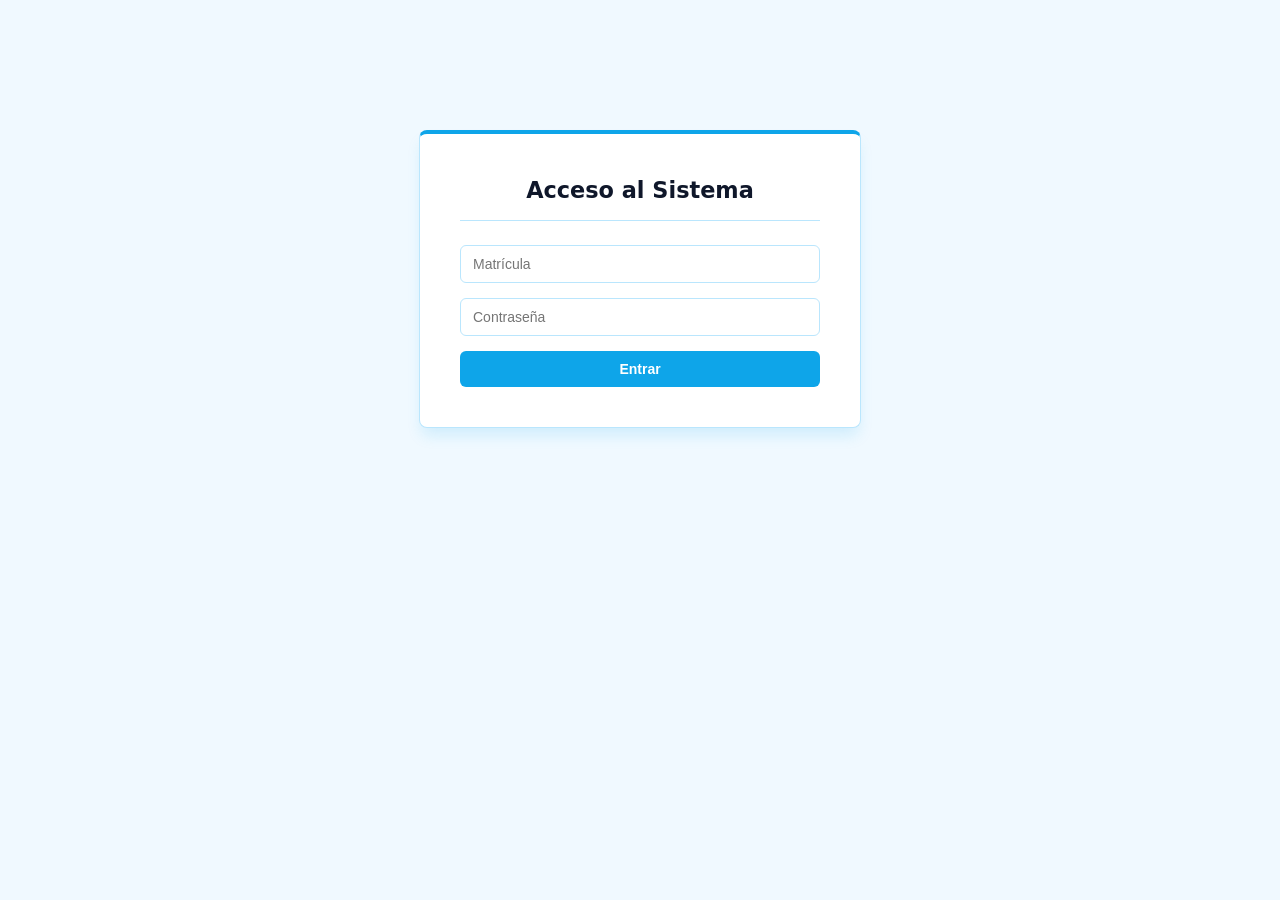
<file: index.html>
<!DOCTYPE html>
<html lang="es">
<head>
    <meta charset="UTF-8">
    <meta name="viewport" content="width=device-width, initial-scale=1.0">
    <title>Sistema de Control Escolar</title>
    <link rel="stylesheet" href="styles.css">
</head>
<body>

    <!-- Botón de Cerrar Sesión -->
    <div style="max-width: 800px; margin: 20px auto; text-align: right;">
        <button onclick="cerrarSesion()">Cerrar Sesión</button>
    </div>
    
    <!-- Módulo 1: Materias -->
    <div class="contenedor">
        <h2>Catálogo de Materias</h2>
        <form id="form-materia">
            <input type="text" id="clave" placeholder="Clave (ej. CS-102)" required>
            <input type="text" id="nombre" placeholder="Nombre de la materia" required>
            <input type="number" id="creditos" placeholder="Créditos" required>
            <button type="submit">Guardar Materia</button>
        </form>
        <table>
            <thead><tr><th>ID</th><th>Clave</th><th>Nombre</th><th>Créditos</th></tr></thead>
            <tbody id="tabla-materias"></tbody>
        </table>
    </div>

    <!-- Módulo 2: Alumnos -->
    <div class="contenedor">
        <h2>Directorio de Alumnos</h2>
        <form id="form-alumno">
            <input type="text" id="matricula" placeholder="Matrícula (ej. E25081155)" required>
            <input type="password" id="password" placeholder="Contraseña" required>
            <input type="text" id="nombre-alumno" placeholder="Nombre(s)" required>
            <input type="text" id="apellidos-alumno" placeholder="Apellidos" required>
            <button type="submit">Guardar Alumno</button>
        </form>
        <table>
            <thead><tr><th>ID</th><th>Matrícula</th><th>Nombre</th><th>Apellidos</th></tr></thead>
            <tbody id="tabla-alumnos"></tbody>
        </table>
    </div>

    <!-- Módulo 3: Calificaciones -->
    <div class="contenedor">
        <h2>Registro de Calificaciones</h2>
        <form id="form-calificacion">
            <input type="number" id="id-alumno" placeholder="ID Alumno (ej. 1)" required>
            <input type="number" id="id-materia" placeholder="ID Materia (ej. 2)" required>
            <input type="text" id="ciclo" placeholder="Ciclo (ej. 2026-B)" required>
            <input type="number" id="valor" step="0.1" placeholder="Calificación final" required>
            <button type="submit">Guardar Calificación</button>
        </form>
        <table>
            <thead><tr><th>Folio (ID)</th><th>ID Alumno</th><th>ID Materia</th><th>Ciclo</th><th>Calificación</th></tr></thead>
            <tbody id="tabla-calificaciones"></tbody>
        </table>
    </div>

    <script src="app.js"></script>
</body>
</html>
</file>
<file: styles.css>
/* --- VARIABLES DE COLOR Y ESTILO (TEMA AZUL CIELO) --- */
:root {
    --bg-color: #f0f9ff; /* Fondo general con un toque azul cielo muy suave */
    --container-bg: #ffffff; /* Cajas blancas para que el contenido resalte */
    --text-main: #0f172a; /* Casi negro azulado para mejor lectura */
    --text-muted: #64748b; /* Gris azulado para textos secundarios */
    --accent: #0ea5e9; /* Azul cielo vibrante principal */
    --accent-hover: #0284c7; /* Azul cielo un poco más intenso para botones (hover) */
    --border-color: #bae6fd; /* Bordes sutiles en tono azul cielo */
    --radius: 8px;
}

/* --- ESTILOS GENERALES --- */
body {
    font-family: 'Inter', system-ui, -apple-system, BlinkMacSystemFont, 'Segoe UI', Roboto, sans-serif;
    background-color: var(--bg-color);
    color: var(--text-main);
    padding: 40px 20px;
    line-height: 1.5;
    margin: 0;
    animation: aparecerSuave 0.4s ease-out forwards; /* Animación de entrada general */
}

/* --- CONTENEDORES (Tarjetas de Index y Estudiantes) --- */
.contenedor {
    max-width: 800px;
    margin: 0 auto 30px auto;
    background: var(--container-bg);
    padding: 30px;
    border-radius: var(--radius);
    border: 1px solid var(--border-color);
    border-top: 4px solid var(--accent); /* Detalle azul cielo en la parte superior */
    box-shadow: 0 4px 6px -1px rgba(14, 165, 233, 0.1); /* Sombra ligeramente azulada */
    animation: aparecerSuave 0.5s ease-out forwards; /* Animación de entrada de la tarjeta */
}

/* --- Específico para el Login --- */
.login-card {
    max-width: 360px;
    margin: 10vh auto; /* El 'auto' asegura que esté centrado horizontalmente */
    background: var(--container-bg);
    padding: 40px;
    border-radius: var(--radius);
    border: 1px solid var(--border-color);
    border-top: 4px solid var(--accent); /* Detalle azul cielo en la parte superior */
    box-shadow: 0 10px 15px -3px rgba(14, 165, 233, 0.15); /* Sombra un poco más pronunciada */
    text-align: center;
    animation: aparecerSuave 0.5s ease-out forwards; /* Animación de entrada de la tarjeta */
}

/* --- TIPOGRAFÍA --- */
h2 {
    color: var(--text-main);
    font-size: 1.4rem;
    font-weight: 600;
    margin-top: 0;
    margin-bottom: 24px;
    border-bottom: 1px solid var(--border-color);
    padding-bottom: 12px;
}

/* --- FORMULARIOS (Inputs) --- */
input {
    border: 1px solid var(--border-color);
    border-radius: 6px;
    padding: 10px 12px;
    font-size: 14px;
    color: var(--text-main);
    outline: none;
    transition: all 0.2s ease;
    box-sizing: border-box;
    width: 100%; /* Asegura que no se salgan de la tarjeta */
    margin-bottom: 15px; /* Separación entre inputs */
}

input:focus {
    border-color: var(--accent);
    box-shadow: 0 0 0 3px rgba(14, 165, 233, 0.2); /* Resplandor azul cielo al escribir */
}

/* --- BOTONES --- */
button {
    background-color: var(--accent) !important; /* Color azul cielo principal */
    color: white !important;
    border: none;
    padding: 10px 16px;
    border-radius: 6px;
    font-size: 14px;
    font-weight: 600;
    cursor: pointer;
    transition: all 0.2s ease;
    width: 100%; /* Botones anchos por defecto en login */
}

/* Si tienes botones en estudiantes que no quieres que sean del ancho completo */
.contenedor button {
    width: auto; 
}

button:hover {
    background-color: var(--accent-hover) !important; /* Azul más oscuro al pasar el mouse */
    transform: translateY(-1px);
}

/* Botón de cerrar sesión específico */
button[onclick="cerrarSesion()"] {
    background-color: #ef4444 !important; /* Rojo minimalista */
}
button[onclick="cerrarSesion()"]:hover {
    background-color: #dc2626 !important;
}

/* --- TABLAS MINIMALISTAS --- */
table {
    width: 100%;
    border-collapse: collapse;
    margin-top: 10px;
    font-size: 14px;
}

th, td {
    padding: 14px 12px;
    text-align: left;
    border-bottom: 1px solid var(--border-color);
}

th {
    color: var(--accent-hover); /* Títulos de la tabla en azul cielo oscuro */
    font-weight: 600;
    background-color: #f8fafc; /* Un fondo levísimo para diferenciar la cabecera */
    text-transform: uppercase;
    font-size: 12px;
    letter-spacing: 0.05em;
}

tr:last-child td {
    border-bottom: none;
}

tr:hover td {
    background-color: #f0f9ff; /* Efecto hover azul cielo al pasar el mouse por las filas */
}

/* --- MENSAJES DE ERROR --- */
.error-msg { 
    color: #ef4444; 
    margin-top: 5px; 
    font-size: 13px; 
    display: none; 
}

/* --- ANIMACIÓN DE TRANSICIÓN PARA EL CAMBIO DE PÁGINAS --- */
@keyframes aparecerSuave {
    0% {
        opacity: 0;
        transform: translateY(20px); /* Empieza un poco más abajo y transparente */
    }
    100% {
        opacity: 1;
        transform: translateY(0); /* Sube a su posición final de forma natural */
    }
}
</file>
